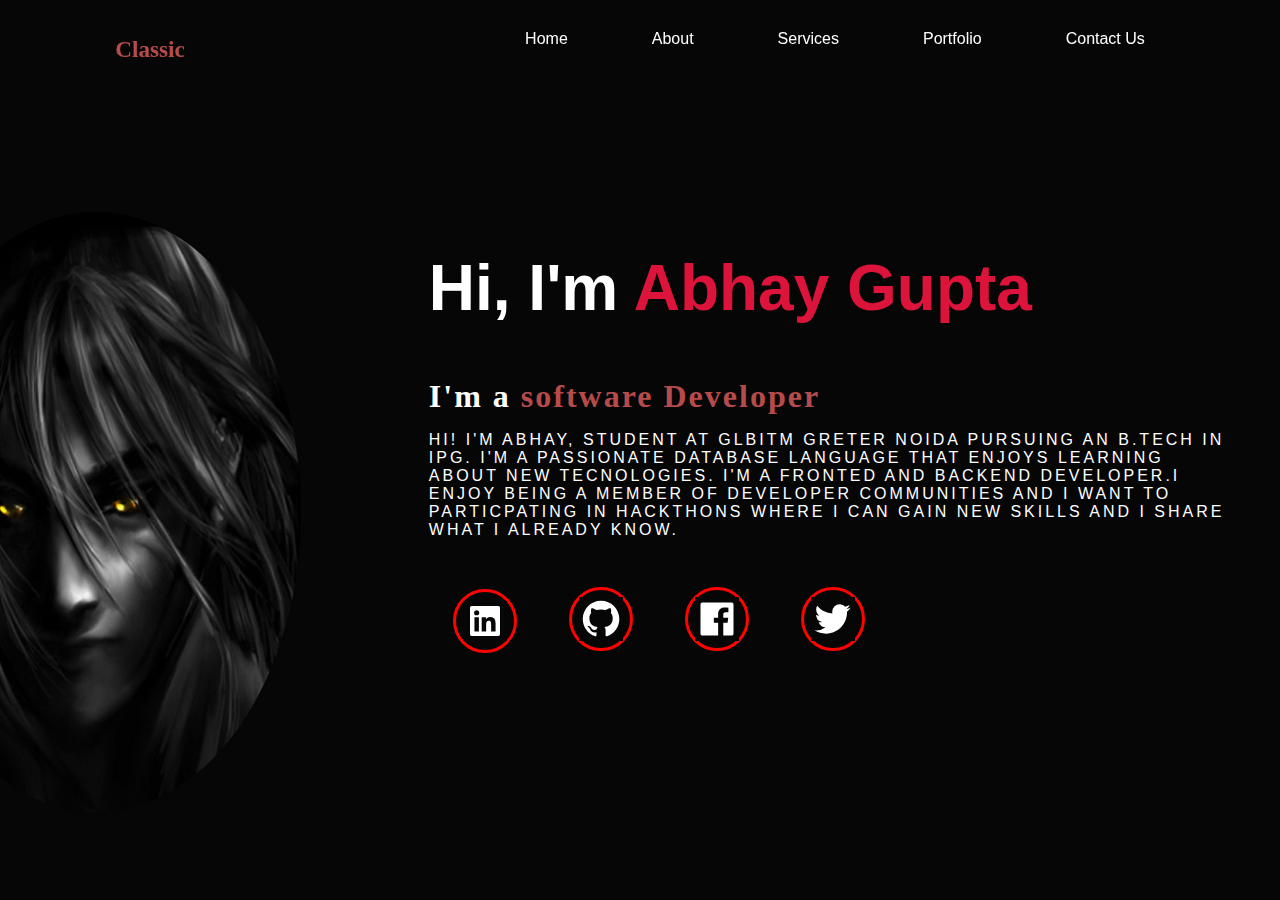
<file: index.html>
<!DOCTYPE html>
<html lang="en">

<head>
    <meta charset="UTF-8">
    <meta name="viewport" content="width=device-width, initial-scale=1.0">
    <title>responsive cards</title>
    <link href='https://unpkg.com/boxicons@2.1.4/css/boxicons.min.css' rel='stylesheet'>
    <link rel="stylesheet" href="style.css">
</head>

<body>
    <header>
        <div class="classic">Classic</div>
        <nav class="background">
            <ul>
                <li><a class="active" href="#">Home</a></li>
                <li><a href="#">About</a></li>
                <li><a href="#">Services</a></li>
                <li><a href="#">Portfolio</a></li>
                <li><a href="#">Contact Us</a></li>
            </ul>
        </nav>
    </header>
    <section class="home">
        <div class="home-img">
            <img class="img-pic" src="main.png" />
        </div>
        <div class="headerheading">
            <h1 class="heading">Hi, I'm <span> Abhay Gupta</span></h1>
            <h3 class="sub-heading">I'm a<span></span></h3>
            <p class="para">Hi! I'm Abhay, Student at       GLBITM Greter noida pursuing an b.tech in IPG.
                I'm a passionate database language that enjoys learning about new tecnologies. I'm a fronted and backend
                developer.I enjoy being a member of developer communities and i want to particpating in hackthons
                where I can gain new skills and I share what I already know. </p>


            <div class="social-icons">
                <a href="#"><svg xmlns="http://www.w3.org/2000/svg" width="44" height="40" viewBox="0 0 24 24"
                        style="fill: rgba(255,255,255);transform: scaleY(1);-msFilter:progid:DXImageTransform.Microsoft.BasicImage(rotation=2, mirror=1);">
                        <path
                            d="M20 3H4a1 1 0 0 0-1 1v16a1 1 0 0 0 1 1h16a1 1 0 0 0 1-1V4a1 1 0 0 0-1-1zM8.339 18.337H5.667v-8.59h2.672v8.59zM7.003 8.574a1.548 1.548 0 1 1 0-3.096 1.548 1.548 0 0 1 0 3.096zm11.335 9.763h-2.669V14.16c0-.996-.018-2.277-1.388-2.277-1.39 0-1.601 1.086-1.601 2.207v4.248h-2.667v-8.59h2.56v1.174h.037c.355-.675 1.227-1.387 2.524-1.387 2.704 0 3.203 1.778 3.203 4.092v4.71z">
                        </path>
                    </svg></a>

                <a href="#"><svg xmlns="http://www.w3.org/2000/svg" width="44" height="44" viewBox="0 0 24 24"
                        style="fill: rgba(255,255,255);transform:scaleY(1) -msFilter">
                        <path fill-rule="evenodd" clip-rule="evenodd"
                            d="M12.026 2c-5.509 0-9.974 4.465-9.974 9.974 0 4.406 2.857 8.145 6.821 9.465.499.09.679-.217.679-.481 0-.237-.008-.865-.011-1.696-2.775.602-3.361-1.338-3.361-1.338-.452-1.152-1.107-1.459-1.107-1.459-.905-.619.069-.605.069-.605 1.002.07 1.527 1.028 1.527 1.028.89 1.524 2.336 1.084 2.902.829.091-.645.351-1.085.635-1.334-2.214-.251-4.542-1.107-4.542-4.93 0-1.087.389-1.979 1.024-2.675-.101-.253-.446-1.268.099-2.64 0 0 .837-.269 2.742 1.021a9.582 9.582 0 0 1 2.496-.336 9.554 9.554 0 0 1 2.496.336c1.906-1.291 2.742-1.021 2.742-1.021.545 1.372.203 2.387.099 2.64.64.696 1.024 1.587 1.024 2.675 0 3.833-2.33 4.675-4.552 4.922.355.308.675.916.675 1.846 0 1.334-.012 2.41-.012 2.737 0 .267.178.577.687.479C19.146 20.115 22 16.379 22 11.974 22 6.465 17.535 2 12.026 2z">
                        </path>
                    </svg></a>
                <a href="#"><svg xmlns="http://www.w3.org/2000/svg" width="44" height="44" viewBox="0 0 24 24"
                        style="fill: rgba(255,255,255);transform:scaleY(1) -msFilter">
                        <path
                            d="M20 3H4a1 1 0 0 0-1 1v16a1 1 0 0 0 1 1h8.615v-6.96h-2.338v-2.725h2.338v-2c0-2.325 1.42-3.592 3.5-3.592.699-.002 1.399.034 2.095.107v2.42h-1.435c-1.128 0-1.348.538-1.348 1.325v1.735h2.697l-.35 2.725h-2.348V21H20a1 1 0 0 0 1-1V4a1 1 0 0 0-1-1z">
                        </path>
                    </svg></a>
                <a href="#"><svg xmlns="http://www.w3.org/2000/svg" width="44" height="44" viewBox="0 0 24 24"
                        style="fill: rgba(255,255,255);transform:scaleY (1) -msFilter">
                        <path
                            d="M19.633 7.997c.013.175.013.349.013.523 0 5.325-4.053 11.461-11.46 11.461-2.282 0-4.402-.661-6.186-1.809.324.037.636.05.973.05a8.07 8.07 0 0 0 5.001-1.721 4.036 4.036 0 0 1-3.767-2.793c.249.037.499.062.761.062.361 0 .724-.05 1.061-.137a4.027 4.027 0 0 1-3.23-3.953v-.05c.537.299 1.16.486 1.82.511a4.022 4.022 0 0 1-1.796-3.354c0-.748.199-1.434.548-2.032a11.457 11.457 0 0 0 8.306 4.215c-.062-.3-.1-.611-.1-.923a4.026 4.026 0 0 1 4.028-4.028c1.16 0 2.207.486 2.943 1.272a7.957 7.957 0 0 0 2.556-.973 4.02 4.02 0 0 1-1.771 2.22 8.073 8.073 0 0 0 2.319-.624 8.645 8.645 0 0 1-2.019 2.083z">
                        </path>
                    </svg></a>

            </div>
        </div>
    </section>
</body>


</html>
</file>
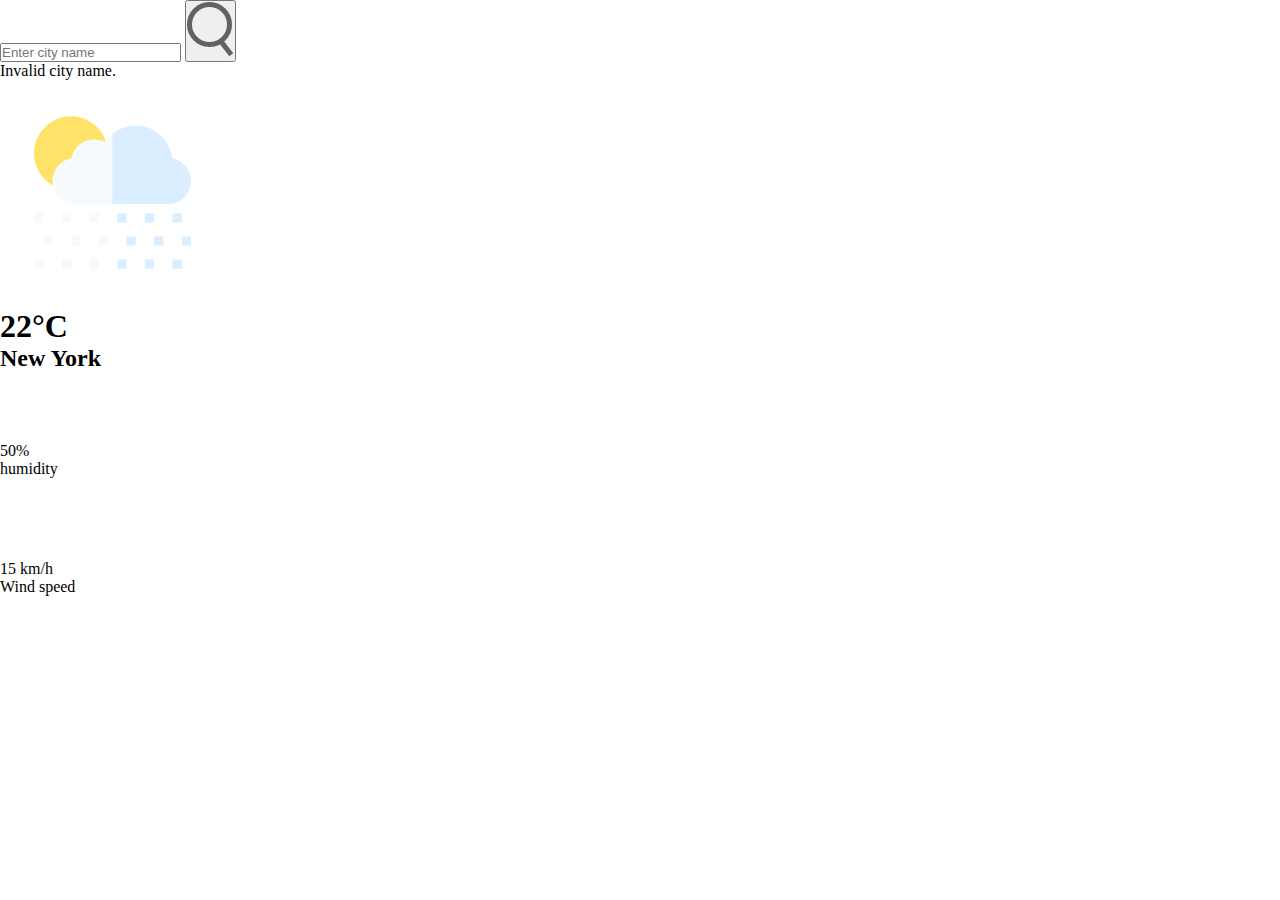
<file: test.html>
<!DOCTYPE html>
<html lang="en">

<head>
  <meta charset="UTF-8" />
  <meta name="viewport" content="width=device-width, initial-scale=1.0" />
  <title>Wheather App</title>
  <link rel="stylesheet" href="test.css" />
  <link rel="shortcut icon" href="img/clear.png" />
</head>

<body>
  <div class="card">
    <div class="search">
      <input type="text" placeholder="Enter city name" spellcheck="false" />
      <button><img src="img/search.png" alt="" /></button>
    </div>
    <div class="error">
      <p>Invalid city name.</p>
    </div>
    <div class="weather">
      <img src="img/rain.png" class="weather-icon" alt="" />
      <h1 class="temp">22°C</h1>
      <h2 class="city">New York</h2>
      <div class="details">
        <div class="col">
          <img src="img/humidity.png" alt="" />
          <div>
            <p class="humidity">50%</p>
            <p>humidity</p>
          </div>
        </div>
        <div class="col">
          <img src="img/wind.png" alt="" />
          <div>
            <p class="wind">15 km/h</p>
            <p>Wind speed</p>
          </div>
        </div>
      </div>
    </div>
  </div>
  <script src="./script.js"></script>
</body>

</html>
</file>
<file: style.css>
@import url("https://fonts.google.com/specimen/Poppins");

* {
    margin: 0;
    padding: 0;
    box-sizing: border-box;
    background-color: #070606;
    text-decoration: none;
    border: none;
    outline: none;
    font-family: 'poppins' sans-serif;
}

body {
    font-family: 'poppins' sans-serif;
    width: 100%;
    height: 100vh;
    overflow-x: hidden;
}

header {
    margin-top: 20px;
    position: fixed;
    top: 0;
    left: 0;
    width: 100%;
    padding: 1rem 9%;
    background-color: transparent;
    filter: drop-shadow(10px);
    display: flex;
    justify-content: space-between;
    align-items: center;
    z-index: 100;
}

.classic {
    background-color: transparent;
    font-weight: 800;
    cursor: pointer;
    font-size: 1.45rem;
    color: #b74b4b;
    transition: 0.5s ease;
}

.classic:hover {
    transform: scale(1.1);
    color: #ea1089;
    text-decoration: underline;

}

.background {
    display: flex;
    justify-content: flex-end;
}

nav ul {
    display: flex;
    background: transparent;
}

nav li {
    background: transparent;
    list-style: none;
    margin-right: 20px;
    margin-top: -1.2rem;
}

nav li a {
    background-color: transparent;
    font-size: 1rem;
    margin-left: 4rem;
    font-weight: 500;
    transition: 0.3s ease;
    border-bottom: 3px solid transparent;
    text-decoration: none;
    font-family: Verdana, Geneva, Tahoma, sans-serif;
    color: #fff;
}

nav li a:hover,
nav li a:active {
    transform: scale(1.3);
    color: #ea1089;
    border-bottom: 3px solid #ea1089;
}

@media(max-width:700px) {
    nav {
        position: absolute;
        display: none;
        top: 0;
        right: 0;
        width: 40%;
        border-left: 3px solid #b74b4b;
        border-bottom: 3px solid #b74b4b;
        padding: 1rem solid;
        background-color: #161616;
        border-top: 0.1rem solid rgba(0, 0, 0, 0.1);

    }

    nav:active {
        display: block;
    }

    nav li a {
        display: block;
        font-size: 2rem;
    }

    nav li a:hover,
    nav li a:active {
        padding: 1rem;
        border-radius: 0.5rem;
        border-bottom: 5rem 9% 5rem;
    }
}

section {
    min-height: 100vh;
    padding: 5rem 9% 5rem;
}

.home {
    display: flex;
    justify-content: center;
    align-items: center;
    gap: 8rem;
    background-color: #070606;
    ;
}

.home .headerheading h1 {
    font-size: 4rem;
    font-weight: 70%;
    line-height: 1.3;
    margin: 3rem 0;
}

.heading {
    width: 60rem;
    margin-left: 60rem;
    background: transparent;
    margin-top: -22rem;
    font-size: 4rem;
    color: #fff;
    font-family: Verdana, Geneva, Tahoma, sans-serif;
}

.sub-heading {
    font-size: 2rem;
    font-weight: 700;
    margin-bottom: 1rem;
    background: transparent;
    color: #fff;
    margin-top: 1rem;
    font-family: 'poppins' sans-serif;
    letter-spacing: 2px;
    min-width: 280px;
}

.sub-heading span {
    position: relative;
}

.sub-heading span::before {
    content: " software Developer ";
    color: #b74b4b;
    animation: words 20s infinite;
}

.sub-heading span::after {
    content: " ";
    background-color: #070606;
    position: absolute;
    width: calc(100%+8px);
    height: 100%;
    border-left: 3px solid #070606;
    right: -8;
    animation: cursor 0.6s infinite;
}

@keyframes cursor {
    to {
        border-left: 3px solid #b74b4b;
    }
}

@keyframes words {

    0%,
    20% {
        content: " Web developer"
    }

    21%,
    40% {
        content: " Software Developer"
    }

    41%,
    60% {
        content: " Fronted Developer"
    }

    61%,
    80% {
        content: " Backend Developer"
    }

    81%,
    100% {
        content: " Git and Github Developer"
    }
}

@media(max-width:1000px) {
    .home {
        gap: 4rem;
    }
}

@media(max-width:700px) {
    .home {
        flex-direction: column;
        margin: 5rem 4rem;
    }

    .home .headerheading h3 {
        font-size: 2.5rem;
    }
    .headerheading h1{
        font-size: 5rem;
    }

    .home-img img{
        width:70%;
        margin-top:4rem;
    }
}

.para {
    width: 50rem;
    background: transparent;
    text-transform: uppercase;
    color: #fff;
    margin-top: 1rem;
    font-family: Verdana, Geneva, Tahoma, sans-serif;
    letter-spacing: 3px;
}

.headerheading span {
    color: crimson;
}

.home-img {
    border-radius: 50%;
}

.home-img .img-pic {
    position: relative;
    border-radius: 50%;
    box-shadow: 0 2px solid #b74b4b;
    margin-top: 8rem;
    width: 32vw;
    height: 600px;
    background: transparent;
    cursor: pointer;
    transition: 0.2s linear;
}

.home-img .img-pic:hover {
    font-size: 1.8rem;
    font-weight: 500;
}

.social-icons a {
    display: inline-flex;
    justify-content: center;
    align-items: center;
    width: 4rem;
    height: 4rem;
    background-color: transparent;
    border: 0.2rem solid #ff0202;
    font-size: 2rem;
    border-radius: 50%;
    margin: 3rem 1.5rem 3rem;
    transition: 0.3s ease;
    color: #b74b4b;
}

.social-icons a:hover {
    color: #070606;
    transform: scale(1.3) translateY(-5px);
    background-color: transparent;
    border: #fff;
    box-shadow: 1px .2px .2px .4px #e10c0c;
}
</file>
<file: test.css>
*{
    margin: 0;
    padding: 0;
    box-sizing:border-box;
}

.container{
    display:flex;
    
}
</file>
